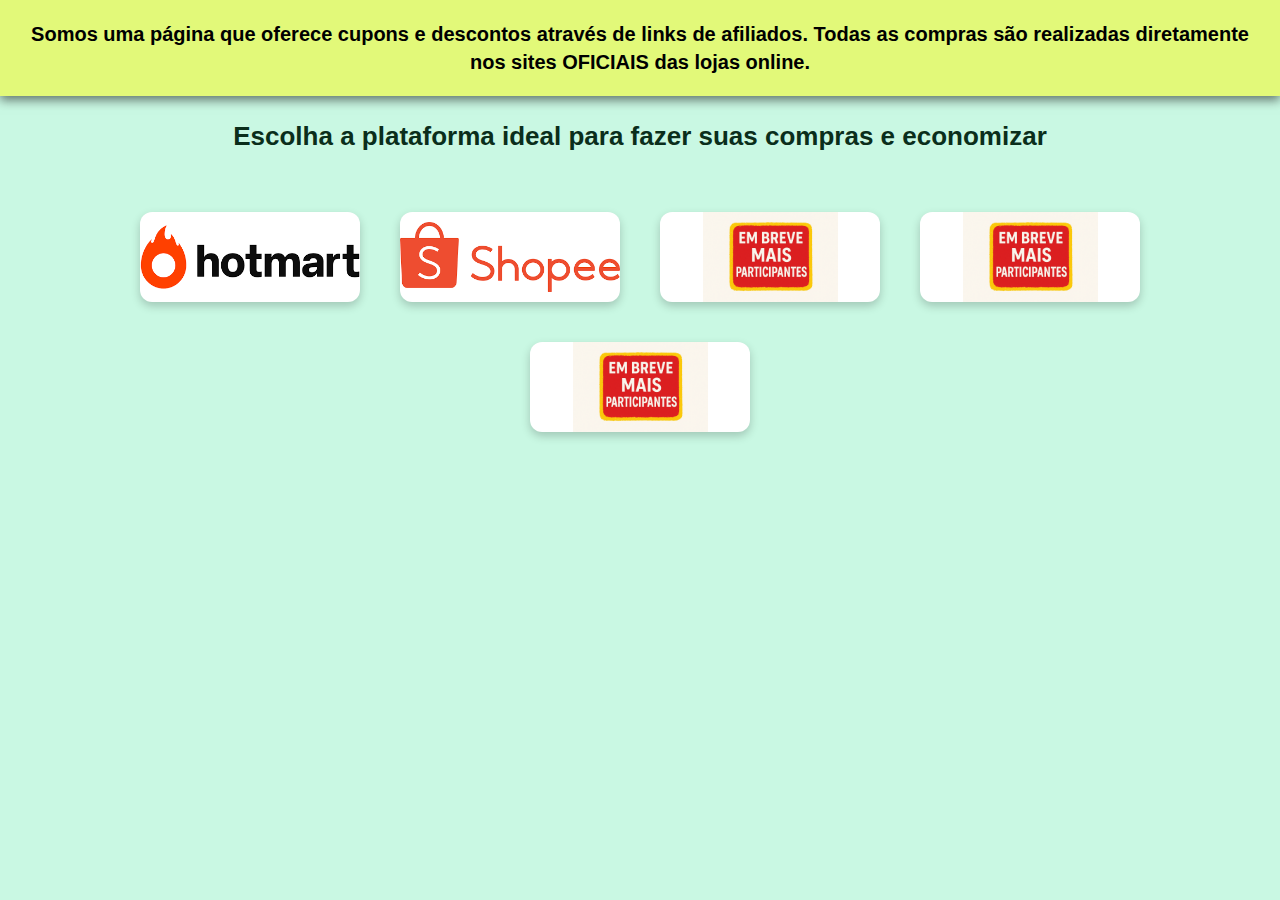
<file: index.html>
<!DOCTYPE html>
<html lang="pt-br">
<head>
    <meta charset="UTF-8">
    <meta name="viewport" content="width=device-width, initial-scale=1.0">
    <meta name="description" content="site para ganhar desconto">
    <meta  name="keywords" content="desconto, desconto online, comprar online com desconto, comprar com desconto, comprar mais barato,compra na shopee com desconto, ganhar desconto em compras online,desconto com link de afiliado, desconto em sites, desconto em lojas online,">
    <meta name="robots" content="index, follow">
    <link rel="stylesheet" href="index.css">
    <title>Quero/Desconto</title>
    <meta name="author" content="Mastersom Duarte">
</head>
<body>

  <header class="topo">
    <p class="titulo">
      Somos uma página que oferece cupons e descontos através de links de afiliados. 
      Todas as compras são realizadas diretamente nos sites <b>OFICIAIS</b> das lojas online.
    </p>
  </header>

  <h1 class="subtitulo">
    Escolha a plataforma ideal para fazer suas compras e economizar 
  </h1>

  <section class="botoes-container">

    <a class="botao-logo"
href="https://hotmart.com/..."
target="_blank"
style="background-image: url(img/hotmartelogo.png);">
</a>

<a class="botao-logo"
href="shope.html"
target="_blank"
style="background-image: url(img/logoShopee.png);">
</a>

<a class="botao-logo"
style="background-image: url(img/embrevemaisparticipantes.png);">
</a>

    <a class="botao-logo" 
    
       style="background-image: url(img/embrevemaisparticipantes.png);">
    </a><a class="botao-logo" 
    
       style="background-image: url(img/embrevemaisparticipantes.png);">
    </a>

  </section>

</body>

</html>
</file>
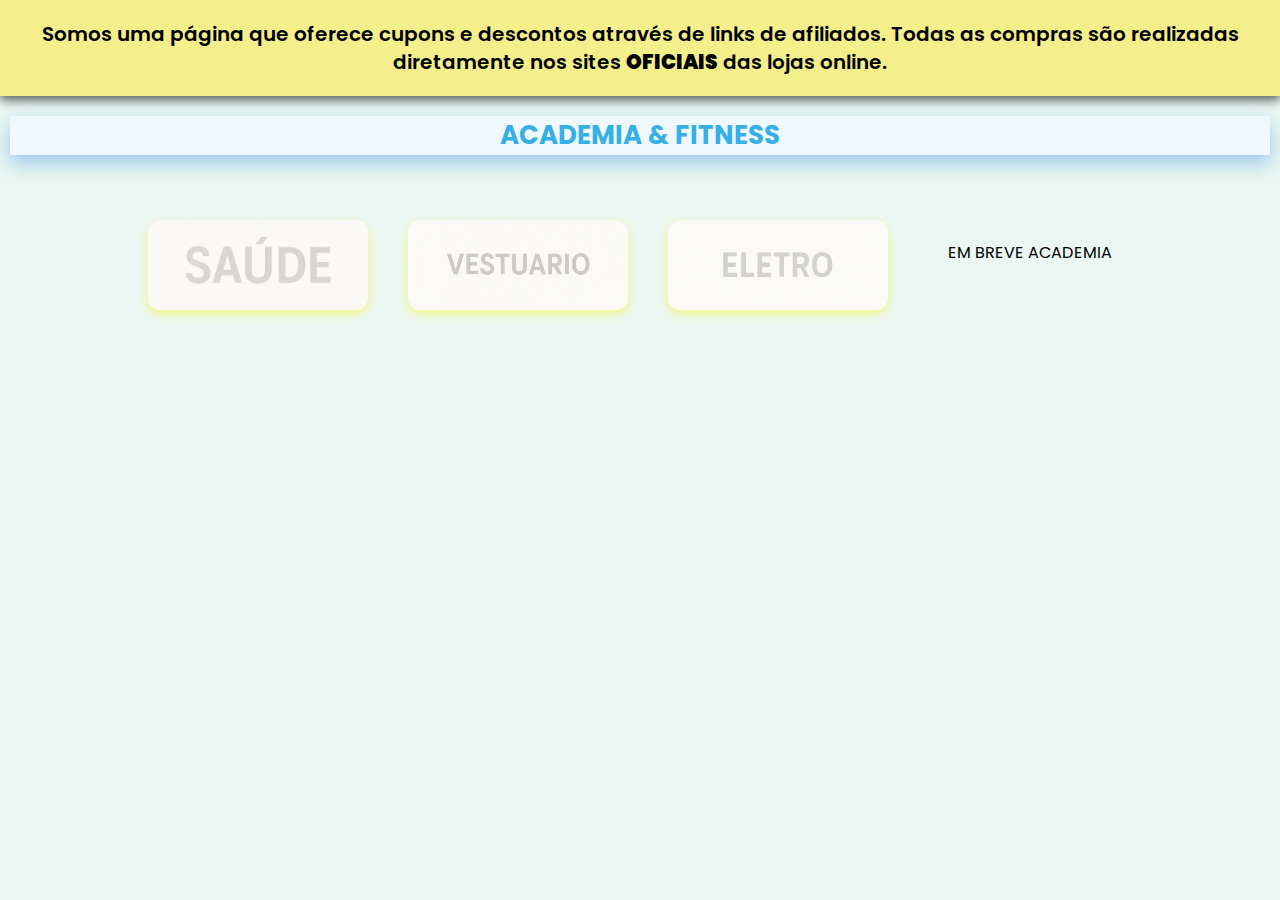
<file: academiashope.html>
<!DOCTYPE html>
<html lang="pt-br">
<head>
    <meta charset="UTF-8">
    <meta name="viewport" content="width=device-width, initial-scale=1.0">
    <meta name="description" content="site para ganhar desconto">
    <meta  name="keywords" content="desconto, desconto online, comprar online com desconto, comprar com desconto, comprar mais barato,compra na shopee com desconto, ganhar desconto em compras online,desconto com link de afiliado, desconto em sites, desconto em lojas online,">
    <meta name="robots" content="index, follow">
    <link rel="stylesheet" href="shope.css">
    <title>Quero/Desconto</title>
    <meta name="author" content="Mastersom Duarte">
    <link href="https://fonts.googleapis.com/css2?family=Poppins:wght@600;700&display=swap" rel="stylesheet">

</head>
 <header class="topo">
    <p class="titulo">
      Somos uma página que oferece cupons e descontos através de links de afiliados. 
      Todas as compras são realizadas diretamente nos sites <b>OFICIAIS</b> das lojas online.
    </p>
  </header>
<body class="TITULO">

    <h1 class="tituloshopesaude">ACADEMIA & FITNESS</h1>

    <section class="botoes-container">
        <a class="botao-logo"
        href="shope.html"  style="background-image: url(/img/saude.png);"> </a> 
        <a class="botao-logo" href="vestuarioshope.html"  style="background-image: url(/img/vestuario.png);"> </a>
        <a class="botao-logo" href="eletroshope.html" style="background-image: url(/img/ELETRO.png)" ></a>


<section>

 EM BREVE ACADEMIA 

</section>



  </body>
</html>
</file>
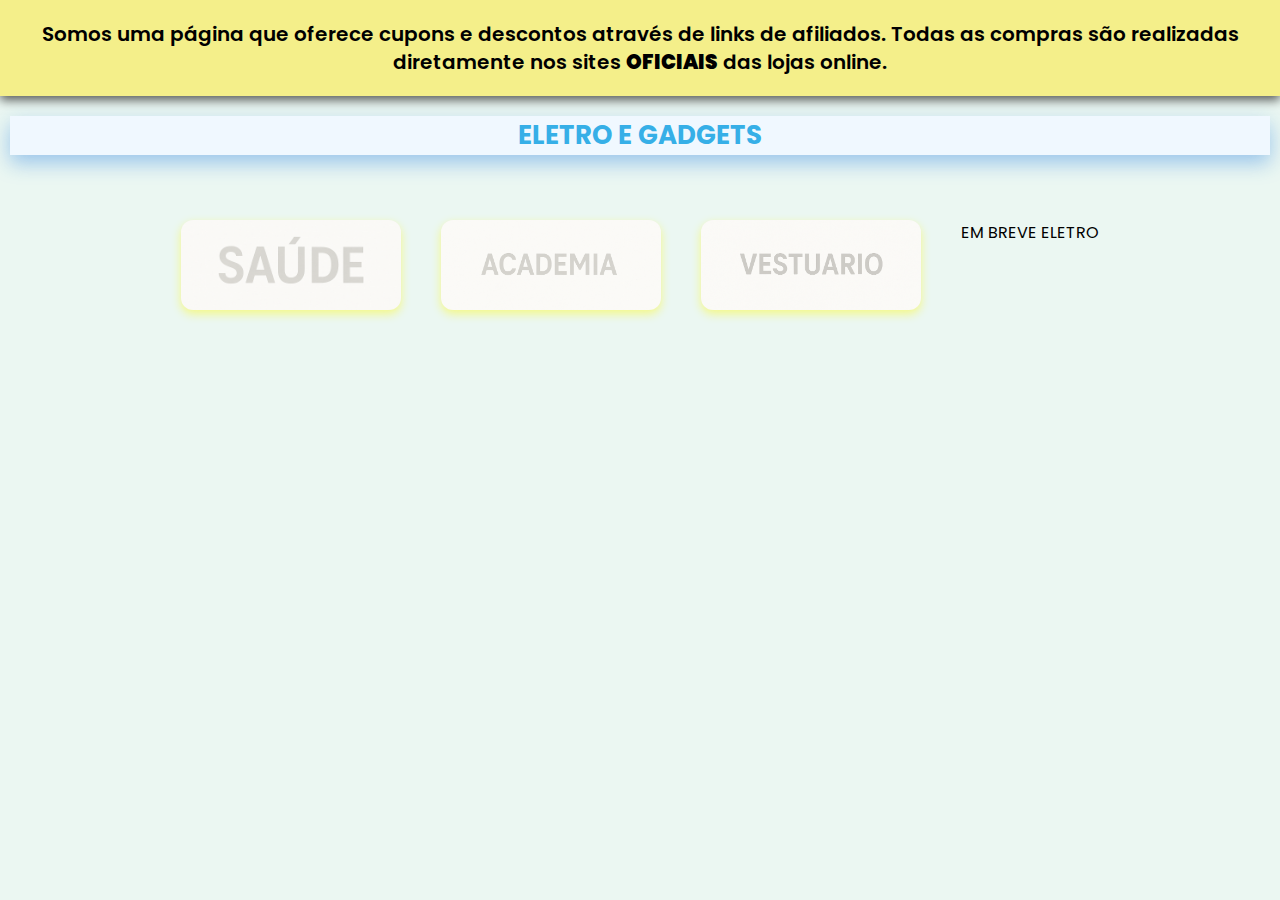
<file: eletroshope.html>
<!DOCTYPE html>
<html lang="pt-br">
<head>
    <meta charset="UTF-8">
    <meta name="viewport" content="width=device-width, initial-scale=1.0">
    <meta name="description" content="site para ganhar desconto">
    <meta  name="keywords" content="desconto, desconto online, comprar online com desconto, comprar com desconto, comprar mais barato,compra na shopee com desconto, ganhar desconto em compras online,desconto com link de afiliado, desconto em sites, desconto em lojas online,">
    <meta name="robots" content="index, follow">
    <link rel="stylesheet" href="shope.css">
    <title>Quero/Desconto</title>
    <meta name="author" content="Mastersom Duarte">
    <link href="https://fonts.googleapis.com/css2?family=Poppins:wght@600;700&display=swap" rel="stylesheet">

</head>
 <header class="topo">
    <p class="titulo">
      Somos uma página que oferece cupons e descontos através de links de afiliados. 
      Todas as compras são realizadas diretamente nos sites <b>OFICIAIS</b> das lojas online.
    </p>
  </header>
<body class="TITULO">

    <h1 class="tituloshopesaude">ELETRO E GADGETS</h1>

    <section class="botoes-container">
        <a class="botao-logo"
        href="shope.html"  style="background-image: url(/img/saude.png);"> </a> 
        <a class="botao-logo" href="academiashope.html"  style="background-image: url(/img/ACADEMIA.png);"> </a>
        <a class="botao-logo" href="vestuarioshope.html" style="background-image: url(/img/vestuario.png)" ></a>


EM BREVE ELETRO



  </body>
</html>
</file>
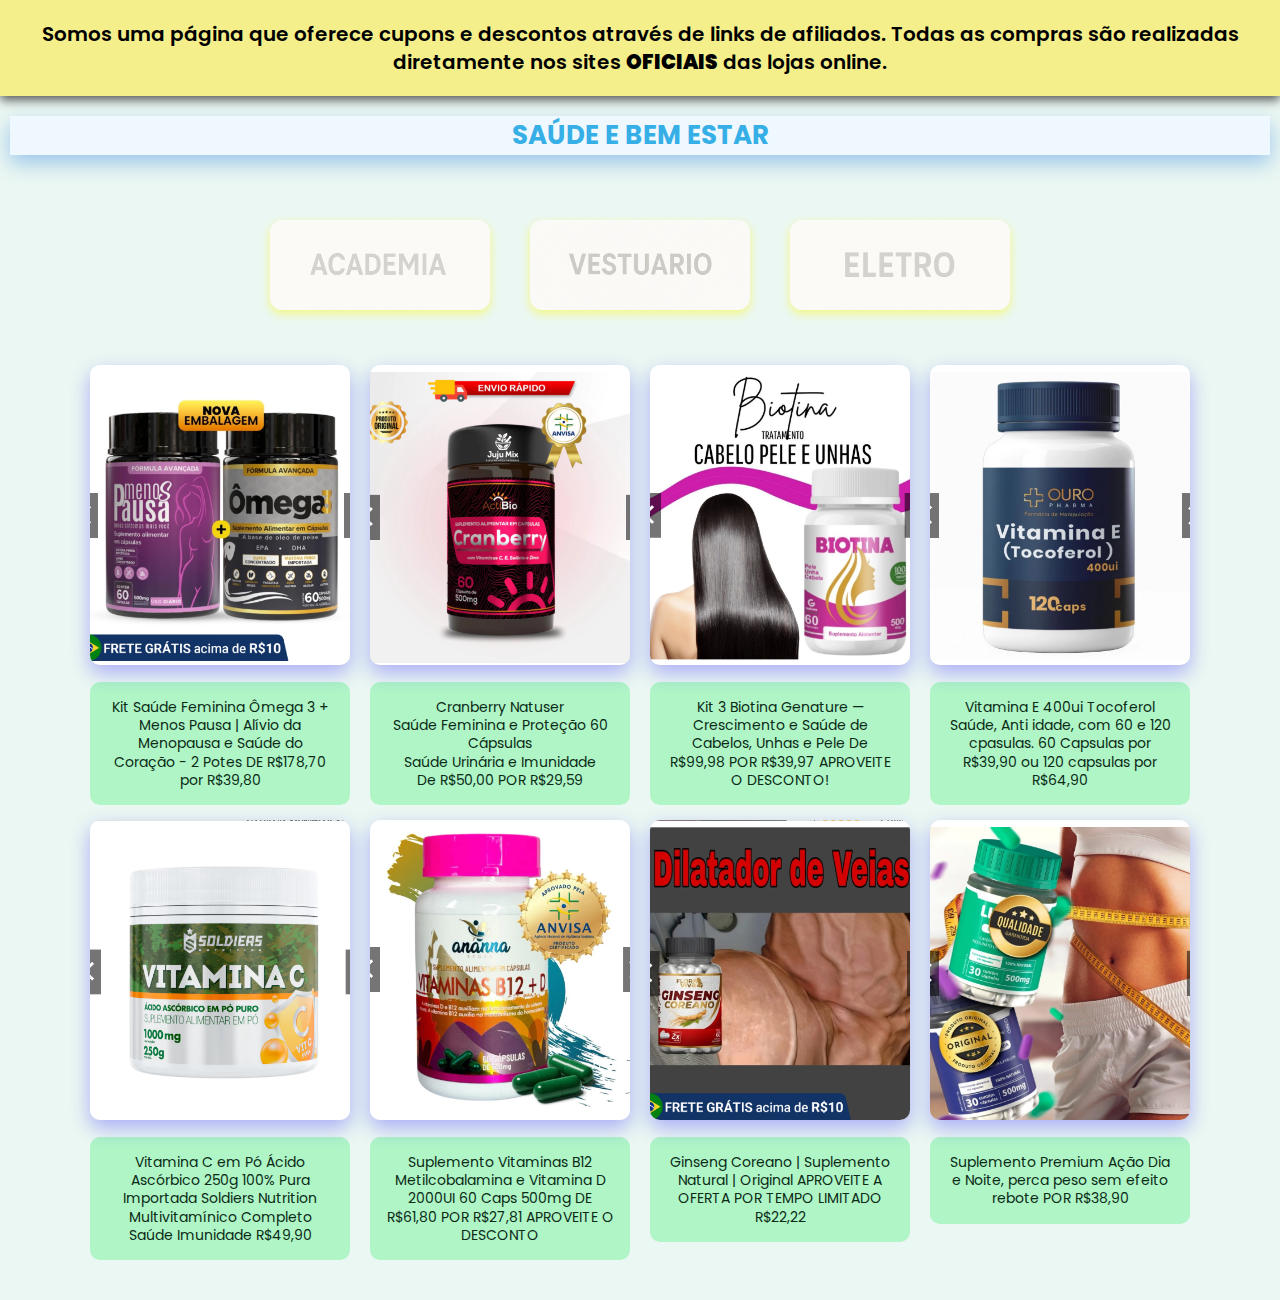
<file: shope.html>
<!DOCTYPE html>
<html lang="pt-br">
<head>
    <meta charset="UTF-8">
    <meta name="viewport" content="width=device-width, initial-scale=1.0">
    <meta name="description" content="site para ganhar desconto">
    <meta  name="keywords" content="desconto, desconto online, comprar online com desconto, comprar com desconto, comprar mais barato,compra na shopee com desconto, ganhar desconto em compras online,desconto com link de afiliado, desconto em sites, desconto em lojas online,">
    <meta name="robots" content="index, follow">
    <link rel="stylesheet" href="shope.css">
    <title>Quero/Desconto</title>
    <meta name="author" content="Mastersom Duarte">
    <link href="https://fonts.googleapis.com/css2?family=Poppins:wght@600;700&display=swap" rel="stylesheet">

</head>
 <header class="topo">
    <p class="titulo">
      Somos uma página que oferece cupons e descontos através de links de afiliados. 
      Todas as compras são realizadas diretamente nos sites <b>OFICIAIS</b> das lojas online.
    </p>
  </header>
<body class="TITULO">

    <h1 class="tituloshopesaude">SAÚDE E BEM ESTAR</h1>

    <section class="botoes-container">
        <a class="botao-logo"
        href="academiashope.html"  style="background-image: url(/img/ACADEMIA.png);"> </a> 
        <a class="botao-logo" href="vestuarioshope.html"  style="background-image: url(/img/vestuario.png);"> </a>
        <a class="botao-logo" href="eletroshope.html" style="background-image: url(/img/ELETRO.png)" ></a>


<section>

  <div class="produto">
    <a class="jaqueta" href="https://s.shopee.com.br/10v53b87Qs" target="_blank"></a>
    <p class="texto">
      Kit Saúde Feminina Ômega 3 + Menos Pausa | Alívio da Menopausa e Saúde do Coração - 
      2 Potes DE R$178,70 por R$39,80
    </p>
  </div>

  <div class="produto">
    <a href="https://s.shopee.com.br/BLyqSeEoi" class="segundo" target="_blank"></a>
    <p class="texto">
      Cranberry Natuser <br>
      Saúde Feminina e Proteção 60 Cápsulas <br>
      Saúde Urinária e Imunidade <br>
      De R$50,00 POR R$29,59
    </p>
  </div>

  <div class="produto">
    <a href="https://s.shopee.com.br/40YhRED9Ts" class="biotina" target="_blank"></a>
    <p class="texto">
      Kit 3 Biotina Genature — Crescimento e Saúde de Cabelos, Unhas e Pele  
      De R$99,98 POR R$39,97
      APROVEITE O DESCONTO!
    </p>
  </div>
  <div class="produto">
    <a href="https://s.shopee.com.br/7fRzyFWGAe" target="_blank" class="vitaminae"></a>
<p class="texto"> Vitamina E 400ui Tocoferol Saúde, Anti idade, com 60 e 120 cpasulas.
    60 Capsulas por R$39,90 ou 120 capsulas por R$64,90
</p>
  </div>
  <div class="produto">
<a href="https://s.shopee.com.br/LfPGBxtdh" target="_blank" class="vitaminac" ></a>
<p class="texto">Vitamina C em Pó Ácido Ascórbico 250g 100% Pura Importada Soldiers Nutrition Multivitamínico Completo Saúde Imunidade R$49,90</p>

  </div>
  <div class="produto">

<a href="https://s.shopee.com.br/3VcRAnLHGg" class="b12" target="_blank" ></a>

<p class="texto" >Suplemento Vitaminas B12 Metilcobalamina e Vitamina D 2000UI 60 Caps 500mg DE R$61,80 POR R$27,81
    APROVEITE O DESCONTO
</p>
  </div>
  <div class="produto">
    <a href="https://s.shopee.com.br/9zpuxRlrkB" class="ginsen" target="_blank"> </a>
    <p class="texto">Ginseng Coreano | Suplemento Natural | Original APROVEITE A OFERTA POR TEMPO LIMITADO
        R$22,22
    </p>
  </div>

<div class="produto">
    <a href="https://s.shopee.com.br/5q0M0H7Cyu" target="_blank" class="emagrece"> </a>

    <p class="texto">
Suplemento Premium Ação Dia e Noite, perca peso sem efeito rebote POR R$38,90
    </p>

</div>

</section>



  </body>
</html>
</file>
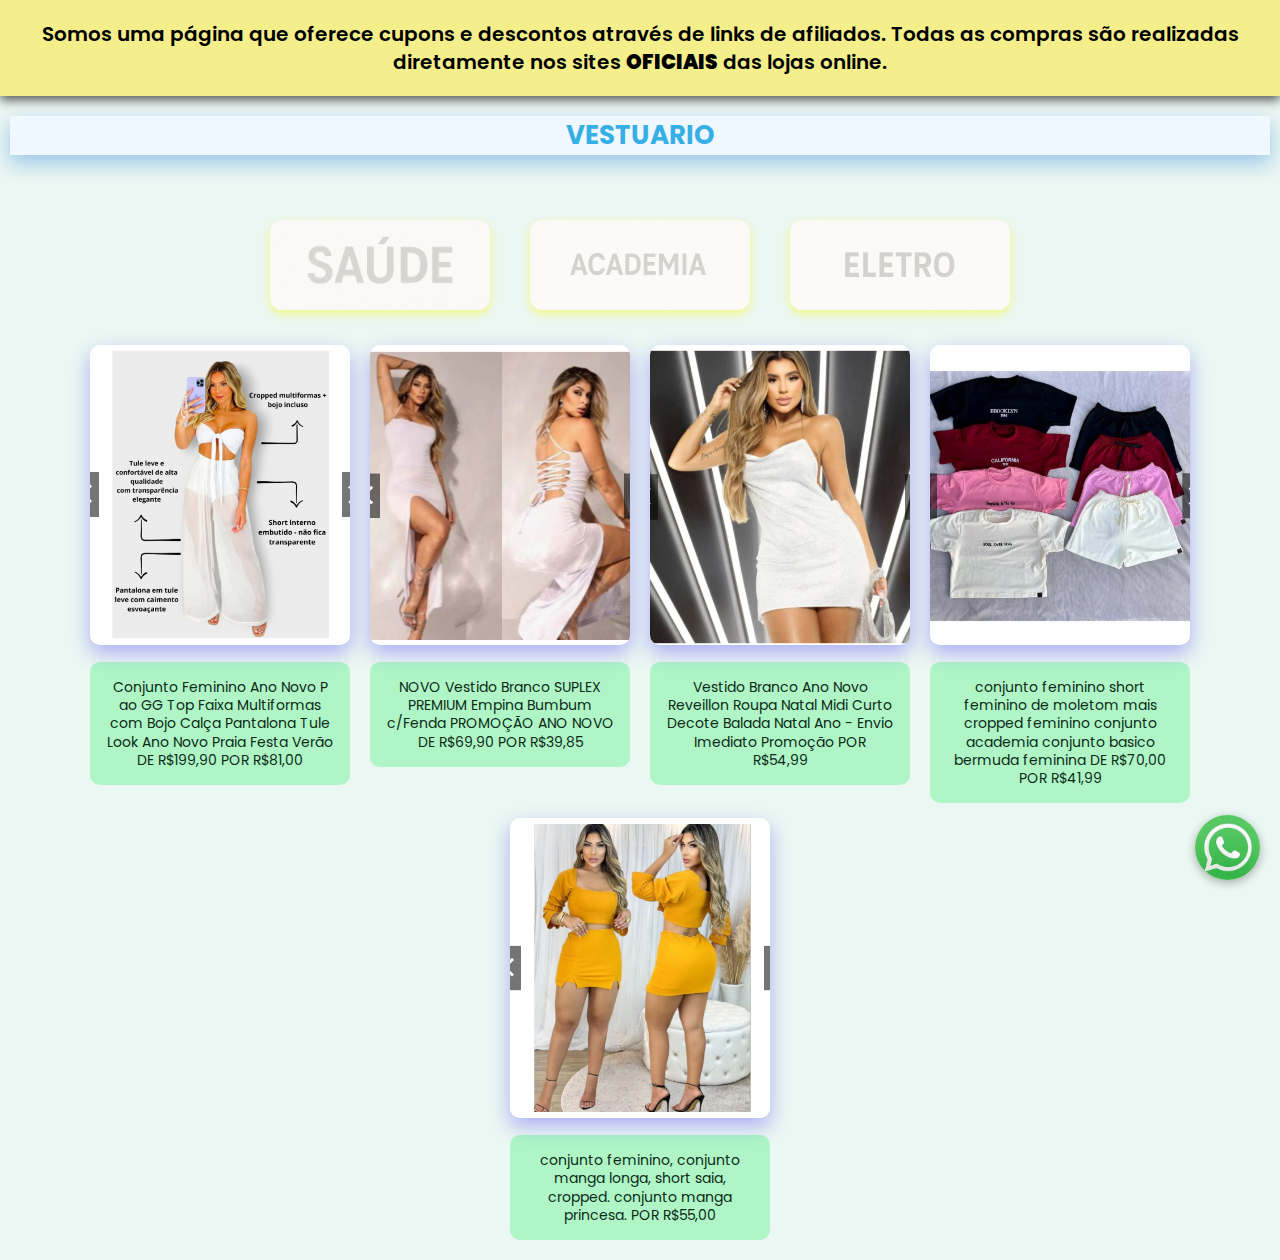
<file: vestuarioshope.html>
<!DOCTYPE html>
<html lang="pt-br">
<head>
    <meta charset="UTF-8">
    <meta name="viewport" content="width=device-width, initial-scale=1.0">
    <meta name="description" content="site para ganhar desconto">
    <meta  name="keywords" content="desconto, desconto online, comprar online com desconto, comprar com desconto, comprar mais barato,compra na shopee com desconto, ganhar desconto em compras online,desconto com link de afiliado, desconto em sites, desconto em lojas online,">
    <meta name="robots" content="index, follow">
    <link rel="stylesheet" href="shope.css">
    <title>Quero/Desconto</title>
    <meta name="author" content="Mastersom Duarte">
    <link href="https://fonts.googleapis.com/css2?family=Poppins:wght@600;700&display=swap" rel="stylesheet">

</head>
 <header class="topo">
    <p class="titulo">
      Somos uma página que oferece cupons e descontos através de links de afiliados. 
      Todas as compras são realizadas diretamente nos sites <b>OFICIAIS</b> das lojas online.
    </p>
  </header>
<body class="TITULO">

    <h1 class="tituloshopesaude"> VESTUARIO </h1>

    <section class="botoes-container">
        <a class="botao-logo"
        href="shope.html"  style="background-image: url(/img/saude.png);"> </a> 
        <a class="botao-logo" href="academiashope.html"  style="background-image: url(/img/ACADEMIA.png);"> </a>
        <a class="botao-logo" href="eletroshope.html" style="background-image: url(/img/ELETRO.png)" ></a>
        </section>


<section>

 <div class="produto">

  <a class="praiabranco" href="https://s.shopee.com.br/10vBV8bh0P" target="_blank"></a>
  <p class="texto">Conjunto Feminino Ano Novo P ao GG Top Faixa Multiformas com Bojo Calça Pantalona Tule Look Ano Novo Praia Festa Verão DE R$199,90 POR R$81,00</p>
 </div>

 <div class="produto">

  <a class="costabranco" href="https://s.shopee.com.br/3Azg5ogwOV" target="_blank"></a>
  <p class="texto">NOVO Vestido Branco SUPLEX PREMIUM Empina Bumbum c/Fenda PROMOÇÃO ANO NOVO DE R$69,90 POR R$39,85</p>
 </div>

<div class="produto">
  <a  class="brancocorrente" href="https://s.shopee.com.br/6KwhsBUHXP" target="_blank"></a>
  <p class="texto">Vestido  Branco Ano Novo Reveillon Roupa Natal Midi Curto Decote Balada Natal Ano - Envio Imediato Promoção POR R$54,99</p>

</div>

<div class="produto">
<a class="conjuntoshort"  href="https://s.shopee.com.br/8pe2rVBO0e" target="_blank"></a>
<p class="texto">conjunto feminino short feminino de moletom mais cropped feminino conjunto academia conjunto basico bermuda feminina DE R$70,00 POR R$41,99</p>

</div>

<div class="produto">
<a class="vestidodourado" href="https://s.shopee.com.br/4foTukvQLq" target="_blank"></a>
<p class="texto">conjunto feminino, conjunto manga longa, short saia, cropped. conjunto manga princesa. POR R$55,00</p>

</div>

</section>

<a href="https://wa.me/5548996536538" 
   class="whatsapp-float" 
   target="_blank">
   <img src="img/whatsapp.png" alt="WhatsApp Contato">
</a>


  </body>
</html>
</file>
<file: index.css>
/* RESET */
* {
  margin: 0;
  padding: 0;
  box-sizing: border-box;
}

/* BODY */
body {
  background-color: #c9f8e3;
  font-family: "Poppins", sans-serif;
  padding-bottom: 40px;
}

/* TÍTULO PRINCIPAL */
.titulo {
  background-color: #fffb0077;
  padding: 20px;
  text-align: center;
  font-size: 20px;
  font-weight: 600;
  color: #000;
  line-height: 1.4;
  box-shadow: 0 4px 10px rgba(22, 22, 22, 0.589);
}

/* SUBTÍTULO */
.subtitulo {
  text-align: center;
  margin: 25px 10px 40px 10px;
  font-size: 26px;
  font-weight: 700;
  color: #0a2e1b;
}

/* CONTAINER DOS BOTÕES */
.botoes-container {
  display: flex;
  justify-content: center;
  gap: 40px;
  padding: 20px;
  flex-wrap: wrap;
}

/* BOTÕES COM LOGO */
.botao-logo {
  width: 220px;
  height: 90px;
  background-size: contain;
  background-repeat: no-repeat;
  background-position: center;
  background-color: white;
  border-radius: 12px;
  box-shadow: 0 4px 10px rgba(0,0,0,0.2);
  transition: transform .2s ease, box-shadow .2s ease;
}

/* EFEITO PROFISSIONAL */
.botao-logo:hover {
  transform: translateY(-5px);
  box-shadow: 0 8px 20px rgba(0,0,0,0.3);
}

/* RESPONSIVO */
@media (max-width: 768px) {

  .titulo {
    font-size: 18px;
    padding: 18px;
  }

  .subtitulo {
    font-size: 22px;
    margin: 20px;
  }

  .botao-logo {
    width: 85%;
    max-width: 320px;
    height: 120px;
  }

  .botoes-container {
    gap: 25px;
  }
}
</file>
<file: shope.css>
/* RESET */
* {
  margin: 0;
  padding: 0;
  box-sizing: border-box;
}

/* BODY */
body {
  background-color: rgba(217, 240, 231, 0.534);
  font-family: "Poppins", sans-serif;
}
.tituloshopesaude {text-align: center;
  margin: 25px 10px 40px 10px;
  font-size: 26px;
  font-weight: 700;
  color: #36afe7;
background-color: aliceblue;
background-size: cover;
transform: translateY(-5px);
  box-shadow: 0 8px 20px rgba(30, 121, 224, 0.397);}

/* CONTAINER DOS PRODUTOS */
section {
  display: flex;
  flex-wrap: wrap;
  gap: 20px;
  justify-content: center;
  padding: 20px;
}

/* CARD DO PRODUTO */
.produto {
  width: 260px;
  display: flex;
  flex-direction: column; /* IMAGEM -> TEXTO */
  align-items: center;
  gap: 12px;
}

/* IMAGENS */
.jaqueta,
.segundo,
.biotina,
.vitaminae,
.vitaminac,
.b12,
.ginsen,
.emagrece,
.creatinadark,
.praiabranco,
.costabranco,
.brancocorrente,
.conjuntoshort,
.vestidodourado
 { transform: translateY(-5px);
  box-shadow: 0 8px 20px rgba(22, 5, 255, 0.3);
  width: 100%;
  height: 300px;
  background-size: cover;
  background-position: center;
  border-radius: 10px;
  display: block;
   
}

.jaqueta  { background-image: url('/img/omega3.png'); }
.segundo  { background-image: url('/img/crambery.png'); }
.biotina  { background-image: url('/img/BIOTINA.png'); }
.vitaminae{background-image:url('/img/vitaminae.png') ;}
.vitaminac {background-image: url('/img/vitaminac.png');}
.b12{background-image: url('/img/b12.png')}
.ginsen{background-image: url(/img/ginsen.png);}
.emagrece{background-image: url(/img/emagrece.png);}
.creatinadark{background-image: url('/img/creatinadark.png');}
.praiabranco{background-image: url('/img/praiabranco.png');}
.costabranco{background-image: url('img/costabranco.png');}
.brancocorrente{background-image: url('img/brancocorrente.png');}
.conjuntoshort{background-image: url('img/conjuntoshort.png');}
.vestidodourado{background-image: url('img/vestidodourado.png');}
/* TEXTO */
.texto{
  padding: 16px;
  background-color: rgba(89, 243, 136, 0.411);
  border-radius: 10px;
  text-align: center;
  width: 100%;
  color: #0b2b16;
  font-size: 14px;
  line-height: 1.3;
}

/* MOBILE */
@media (max-width: 768px) {

  section {
    flex-direction: column;
    align-items: center;
  }

  .produto {
    width: 90%;
    max-width: 420px;
  }

  .texto{
    height: 260px;
  }

  .texto{
    font-size: 15px;
  }
}

/*outra seçãp*/

.titulo {
  background-color: #ffe6006e;
  padding: 20px;
  text-align: center;
  font-size: 20px;
  font-weight: 600;
  color: #000;
  line-height: 1.4;
  box-shadow: 0 4px 10px rgba(0, 0, 0, 0.651);
}

.botoes-container {
  display: flex;
  justify-content: center;
  gap: 40px;
  padding: 20px;
  flex-wrap: wrap;
}

.botao-logo {
  width: 220px;
  height: 90px;
  background-size:cover;
  background-repeat: no-repeat;
  background-position: center;
  background-color: white;
  border-radius: 12px;
  box-shadow: 0 4px 10px rgba(255, 251, 0, 0.445);
  transition: transform .2s ease, box-shadow .2s ease;
}

/* Container do botão */
.whatsapp-float {
  position: fixed;
  width: 65px;
  height: 65px;
  bottom: 20px;
  right: 20px;
  z-index: 999;
}

/* Ícone */
.whatsapp-float img {
  width: 100%;
  height: 100%;
  border-radius: 50%;
  box-shadow: 0px 3px 10px rgba(0,0,0,0.3);
  transition: transform 0.3s;
}

/* Efeito hover no ícone */
.whatsapp-float:hover img {
  transform: scale(1.1);
}

/* ------- TOOLTIP -------- */
.whatsapp-float::after {
  content: "Fale conosco";
  position: absolute;
  right: 75px; /* distância do ícone */
  bottom: 50%; 
  transform: translateY(50%);
  background: #25D366; /* cor do WhatsApp */
  color: white;
  padding: 8px 12px;
  border-radius: 8px;
  font-size: 14px;
  white-space: nowrap;
  opacity: 0;
  pointer-events: none;
  transition: opacity 0.3s, transform 0.3s;
}

/* Mostrar ao passar o mouse */
.whatsapp-float:hover::after {
  opacity: 1;
  transform: translateY(50%) translateX(-5px);
}
</file>
